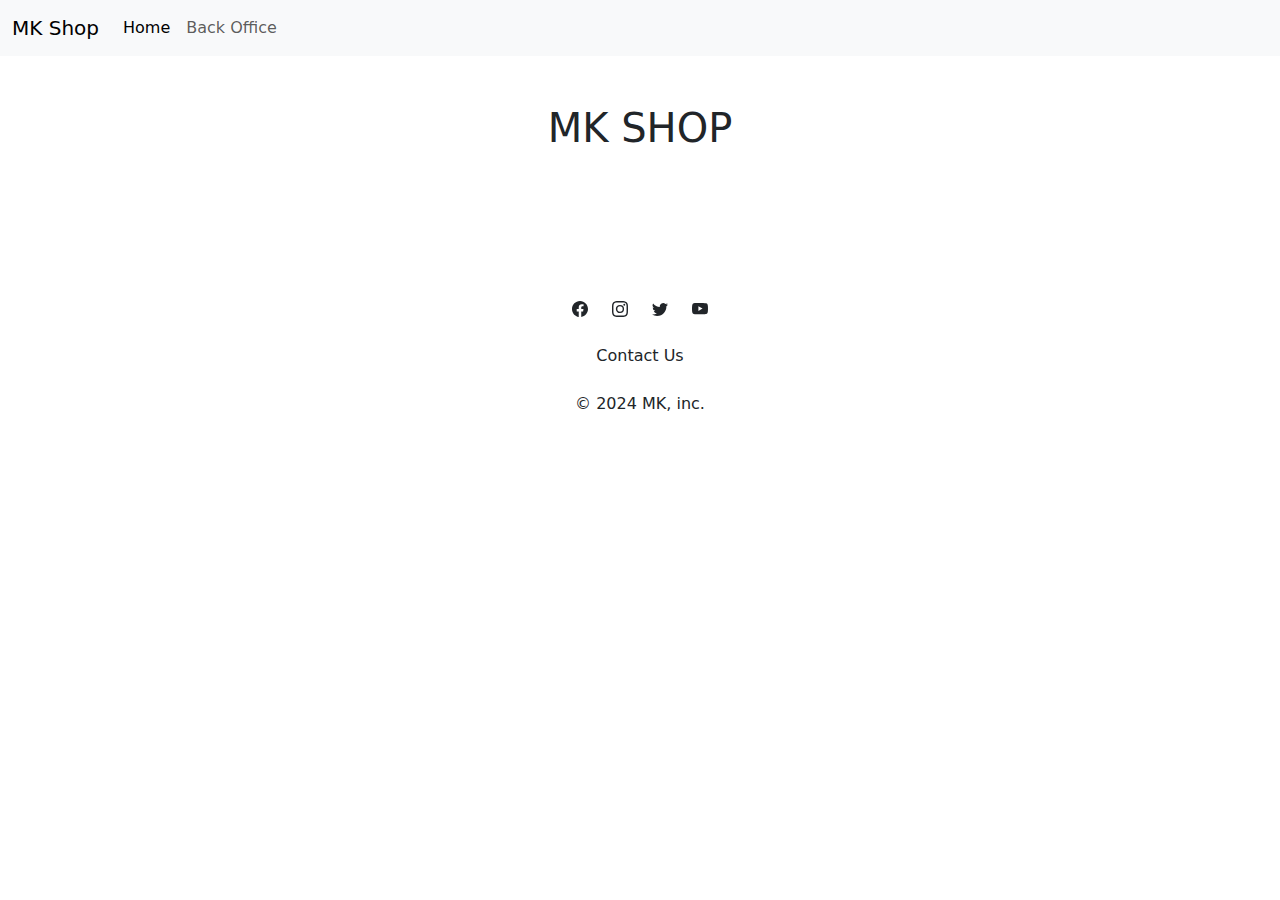
<file: index.html>
<!DOCTYPE html>
<html lang="en">

<head>
    <meta charset="UTF-8">
    <meta name="viewport" content="width=device-width, initial-scale=1.0">
    <link href="https://cdn.jsdelivr.net/npm/bootstrap@5.3.3/dist/css/bootstrap.min.css" rel="stylesheet"
        integrity="sha384-QWTKZyjpPEjISv5WaRU9OFeRpok6YctnYmDr5pNlyT2bRjXh0JMhjY6hW+ALEwIH" crossorigin="anonymous">
    <link rel="stylesheet" href="./css/style.css">
    <title>Marketplace</title>
</head>

<body>

    <header>
        <nav class="navbar navbar-expand-lg bg-body-tertiary">
            <div class="container-fluid">
              <a class="navbar-brand" href="#">MK Shop</a>
              <button class="navbar-toggler" type="button" data-bs-toggle="collapse" data-bs-target="#navbarNav" aria-controls="navbarNav" aria-expanded="false" aria-label="Toggle navigation">
                <span class="navbar-toggler-icon"></span>
              </button>
              <div class="collapse navbar-collapse" id="navbarNav">
                <ul class="navbar-nav">
                  <li class="nav-item">
                    <a class="nav-link active" aria-current="page" href="#">Home</a>
                  </li>
                  <li class="nav-item d-none">
                    <a class="nav-link" href="/product.html">Product</a>
                  </li>
                  <li class="nav-item">
                    <a class="nav-link" href="/backOffice.html">Back Office</a>
                  </li>
                </ul>
              </div>
            </div>
          </nav>
    </header>

    <h1 class="d-flex justify-content-center mt-5">MK SHOP</h1>

    <section>
        <div class="container mt-5">
            <div class="row" id="productsContainer"></div>
        </div>
    </section>

    <footer class="mt-5 container-fluid">

      <div class="container px-5">
      <div class="container p-5">

          <div class="container d-flex justify-content-center">
              <div class="row">
                  <div class="col">
                      <svg xmlns="http://www.w3.org/2000/svg" width="16" height="16" fill="currentColor"
                          class="bi bi-facebook" viewBox="0 0 16 16">
                          <path
                              d="M16 8.049c0-4.446-3.582-8.05-8-8.05C3.58 0-.002 3.603-.002 8.05c0 4.017 2.926 7.347 6.75 7.951v-5.625h-2.03V8.05H6.75V6.275c0-2.017 1.195-3.131 3.022-3.131.876 0 1.791.157 1.791.157v1.98h-1.009c-.993 0-1.303.621-1.303 1.258v1.51h2.218l-.354 2.326H9.25V16c3.824-.604 6.75-3.934 6.75-7.951" />
                      </svg>
                  </div>

                  <div class="col">
                      <svg xmlns="http://www.w3.org/2000/svg" width="16" height="16" fill="currentColor"
                          class="bi bi-instagram" viewBox="0 0 16 16">
                          <path
                              d="M8 0C5.829 0 5.556.01 4.703.048 3.85.088 3.269.222 2.76.42a3.9 3.9 0 0 0-1.417.923A3.9 3.9 0 0 0 .42 2.76C.222 3.268.087 3.85.048 4.7.01 5.555 0 5.827 0 8.001c0 2.172.01 2.444.048 3.297.04.852.174 1.433.372 1.942.205.526.478.972.923 1.417.444.445.89.719 1.416.923.51.198 1.09.333 1.942.372C5.555 15.99 5.827 16 8 16s2.444-.01 3.298-.048c.851-.04 1.434-.174 1.943-.372a3.9 3.9 0 0 0 1.416-.923c.445-.445.718-.891.923-1.417.197-.509.332-1.09.372-1.942C15.99 10.445 16 10.173 16 8s-.01-2.445-.048-3.299c-.04-.851-.175-1.433-.372-1.941a3.9 3.9 0 0 0-.923-1.417A3.9 3.9 0 0 0 13.24.42c-.51-.198-1.092-.333-1.943-.372C10.443.01 10.172 0 7.998 0zm-.717 1.442h.718c2.136 0 2.389.007 3.232.046.78.035 1.204.166 1.486.275.373.145.64.319.92.599s.453.546.598.92c.11.281.24.705.275 1.485.039.843.047 1.096.047 3.231s-.008 2.389-.047 3.232c-.035.78-.166 1.203-.275 1.485a2.5 2.5 0 0 1-.599.919c-.28.28-.546.453-.92.598-.28.11-.704.24-1.485.276-.843.038-1.096.047-3.232.047s-2.39-.009-3.233-.047c-.78-.036-1.203-.166-1.485-.276a2.5 2.5 0 0 1-.92-.598 2.5 2.5 0 0 1-.6-.92c-.109-.281-.24-.705-.275-1.485-.038-.843-.046-1.096-.046-3.233s.008-2.388.046-3.231c.036-.78.166-1.204.276-1.486.145-.373.319-.64.599-.92s.546-.453.92-.598c.282-.11.705-.24 1.485-.276.738-.034 1.024-.044 2.515-.045zm4.988 1.328a.96.96 0 1 0 0 1.92.96.96 0 0 0 0-1.92m-4.27 1.122a4.109 4.109 0 1 0 0 8.217 4.109 4.109 0 0 0 0-8.217m0 1.441a2.667 2.667 0 1 1 0 5.334 2.667 2.667 0 0 1 0-5.334" />
                      </svg>
                  </div>

                  <div class="col">
                      <svg xmlns="http://www.w3.org/2000/svg" width="16" height="16" fill="currentColor"
                          class="bi bi-twitter" viewBox="0 0 16 16">
                          <path
                              d="M5.026 15c6.038 0 9.341-5.003 9.341-9.334q.002-.211-.006-.422A6.7 6.7 0 0 0 16 3.542a6.7 6.7 0 0 1-1.889.518 3.3 3.3 0 0 0 1.447-1.817 6.5 6.5 0 0 1-2.087.793A3.286 3.286 0 0 0 7.875 6.03a9.32 9.32 0 0 1-6.767-3.429 3.29 3.29 0 0 0 1.018 4.382A3.3 3.3 0 0 1 .64 6.575v.045a3.29 3.29 0 0 0 2.632 3.218 3.2 3.2 0 0 1-.865.115 3 3 0 0 1-.614-.057 3.28 3.28 0 0 0 3.067 2.277A6.6 6.6 0 0 1 .78 13.58a6 6 0 0 1-.78-.045A9.34 9.34 0 0 0 5.026 15" />
                      </svg>
                  </div>

                  <div class="col">
                      <svg xmlns="http://www.w3.org/2000/svg" width="16" height="16" fill="currentColor"
                          class="bi bi-youtube" viewBox="0 0 16 16">
                          <path
                              d="M8.051 1.999h.089c.822.003 4.987.033 6.11.335a2.01 2.01 0 0 1 1.415 1.42c.101.38.172.883.22 1.402l.01.104.022.26.008.104c.065.914.073 1.77.074 1.957v.075c-.001.194-.01 1.108-.082 2.06l-.008.105-.009.104c-.05.572-.124 1.14-.235 1.558a2.01 2.01 0 0 1-1.415 1.42c-1.16.312-5.569.334-6.18.335h-.142c-.309 0-1.587-.006-2.927-.052l-.17-.006-.087-.004-.171-.007-.171-.007c-1.11-.049-2.167-.128-2.654-.26a2.01 2.01 0 0 1-1.415-1.419c-.111-.417-.185-.986-.235-1.558L.09 9.82l-.008-.104A31 31 0 0 1 0 7.68v-.123c.002-.215.01-.958.064-1.778l.007-.103.003-.052.008-.104.022-.26.01-.104c.048-.519.119-1.023.22-1.402a2.01 2.01 0 0 1 1.415-1.42c.487-.13 1.544-.21 2.654-.26l.17-.007.172-.006.086-.003.171-.007A100 100 0 0 1 7.858 2zM6.4 5.209v4.818l4.157-2.408z" />
                      </svg>
                  </div>
              </div>
          
          
            </div>

          <div class="container mt-2 d-flex justify-content-center mt-4">
              <div class="row">
                  <div class="col">
                      Contact Us
                  </div>
              </div>
          </div>

         

          <div class="container mt-4 d-flex justify-content-center">
              <div class="row">
                  <div class="col">
                      © 2024 MK, inc.
                  </div>
              </div>
          </div>

      </div>
      </div>
  </footer>




<script src="https://cdn.jsdelivr.net/npm/bootstrap@5.3.3/dist/js/bootstrap.bundle.min.js"
        integrity="sha384-YvpcrYf0tY3lHB60NNkmXc5s9fDVZLESaAA55NDzOxhy9GkcIdslK1eN7N6jIeHz"
        crossorigin="anonymous"></script>
<script src="js/script.js"></script>
</body>

</html>
</file>
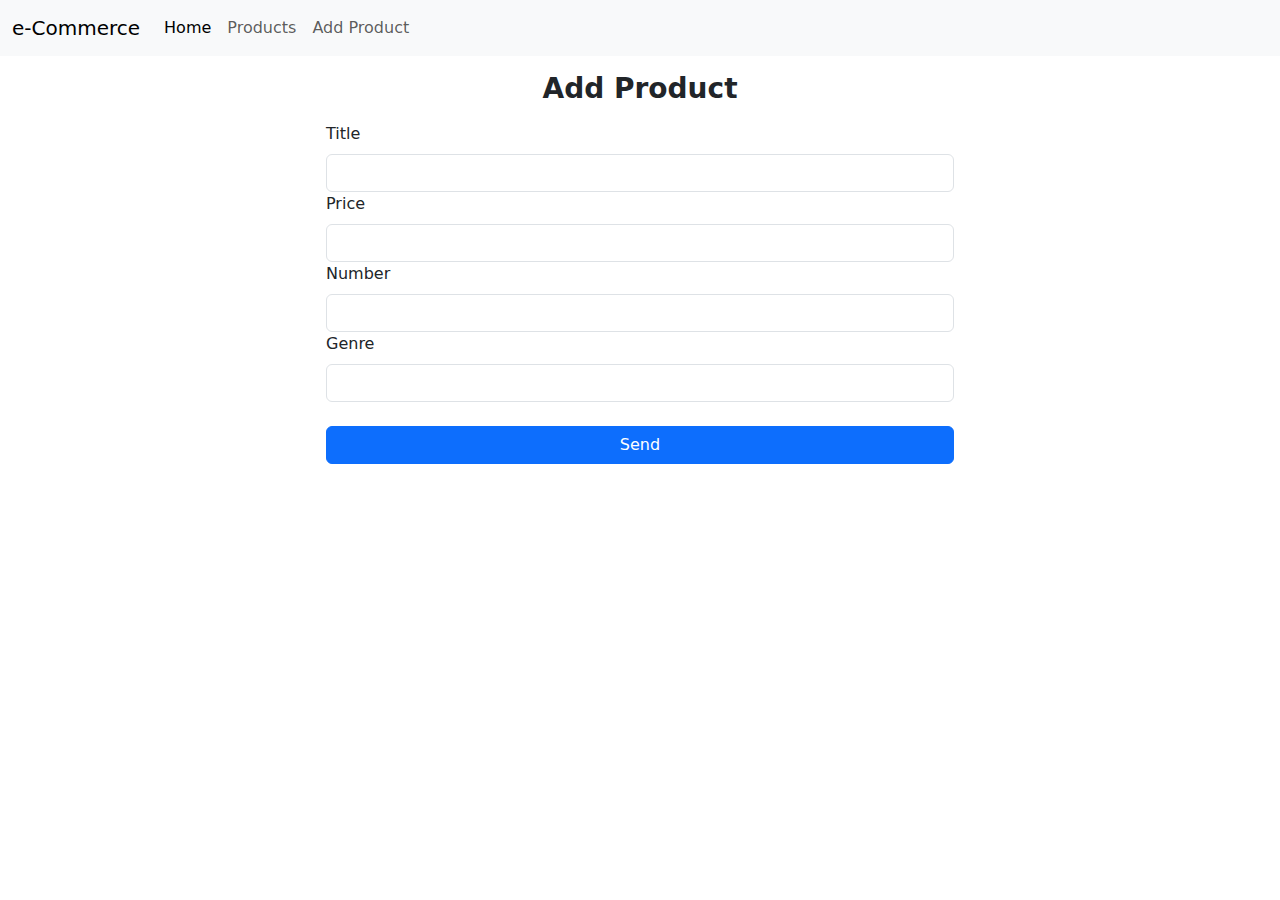
<file: addProduct.html>
<!DOCTYPE html>
<html lang="en">
<head>
    <meta charset="UTF-8">
    <meta name="viewport" content="width=device-width, initial-scale=1.0">
    <title>Add product</title>
    <link href="https://cdn.jsdelivr.net/npm/bootstrap@5.3.3/dist/css/bootstrap.min.css" rel="stylesheet"
        integrity="sha384-QWTKZyjpPEjISv5WaRU9OFeRpok6YctnYmDr5pNlyT2bRjXh0JMhjY6hW+ALEwIH" crossorigin="anonymous">
    <link rel="stylesheet" href="./css/style.css">
</head>
<body>
    <header>
        <nav class="navbar navbar-expand-lg bg-body-tertiary">
            <div class="container-fluid">
                <a class="navbar-brand" href="#">e-Commerce</a>
                <button class="navbar-toggler" type="button" data-bs-toggle="collapse" data-bs-target="#navbarNav"
                    aria-controls="navbarNav" aria-expanded="false" aria-label="Toggle navigation">
                    <span class="navbar-toggler-icon"></span>
                </button>
                <div class="collapse navbar-collapse" id="navbarNav">
                    <ul class="navbar-nav">
                        <li class="nav-item">
                            <a class="nav-link active" aria-current="page" href="/index.html">Home</a>
                        </li>
                        <li class="nav-item">
                            <a class="nav-link" href="/product.html">Products</a>
                        </li>
                        <li class="nav-item">
                            <a class="nav-link" href="#">Add Product</a>
                        </li>
                    </ul>
                </div>
            </div>
        </nav>
    </header>

    <main>
        <h1 class="text-center my-3 fs-3 fw-bold">Add Product</h1>
        <div class="row">
            <form class="col-6 mx-auto d-flex flex-column" onsubmit="handleSubmit(event)">
                <div>
                    <label for="title" class="form-label">Title</label>
                    <input type="text" id="title" class="form-control">
                </div>
                <div>
                    <label for="price" class="form-label">Price</label>
                    <input required type="number" id="price" class="form-control">
                </div>
                <div>
                    <label for="number" class="form-label">Number</label>
                    <input required type="number" id="number" class="form-control">
                </div>
                <div>
                    <label for="time" class="form-label">Genre</label>
                    <input required type="text" id="genre" class="form-control">
                </div>

                <button class="btn btn-primary my-4" type="submit">
                    Send
                </button>
            </form>
        </div>
    </main>

    <script src="https://cdn.jsdelivr.net/npm/bootstrap@5.3.3/dist/js/bootstrap.bundle.min.js"
        integrity="sha384-YvpcrYf0tY3lHB60NNkmXc5s9fDVZLESaAA55NDzOxhy9GkcIdslK1eN7N6jIeHz"
        crossorigin="anonymous"></script>
<script src="js/script.js"></script>
</body>
</html>
</file>
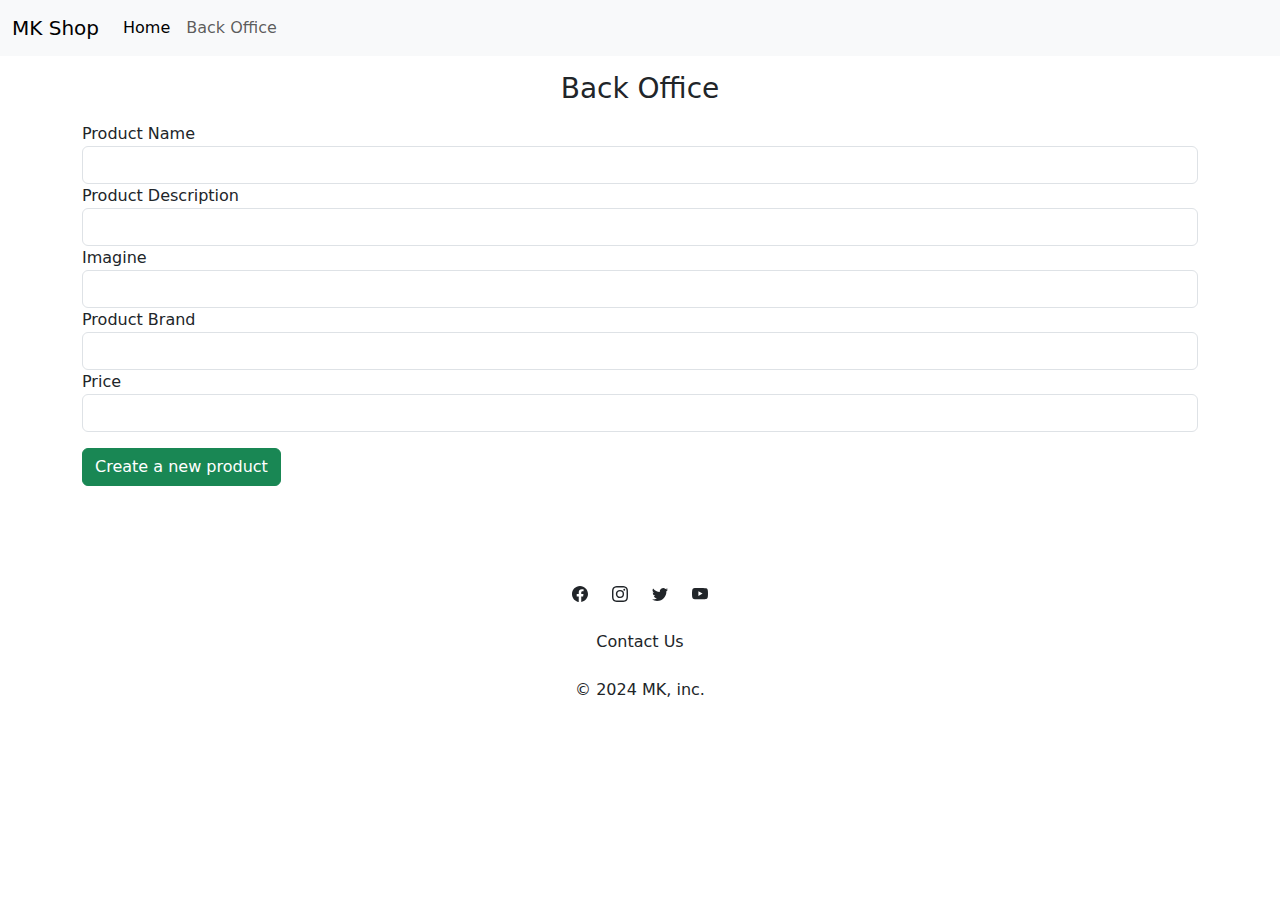
<file: backOffice.html>
<!DOCTYPE html>
<html lang="en">
<head>
    <meta charset="UTF-8">
    <meta name="viewport" content="width=device-width, initial-scale=1.0">
    <title>Marketplace</title>
    <link href="https://cdn.jsdelivr.net/npm/bootstrap@5.3.3/dist/css/bootstrap.min.css" rel="stylesheet"
        integrity="sha384-QWTKZyjpPEjISv5WaRU9OFeRpok6YctnYmDr5pNlyT2bRjXh0JMhjY6hW+ALEwIH" crossorigin="anonymous">
    <link rel="stylesheet" href="./css/style.css">
</head>
<body>
    <header>
        <nav class="navbar navbar-expand-lg bg-body-tertiary">
            <div class="container-fluid">
                <a class="navbar-brand" href="#">MK Shop</a>
                <button class="navbar-toggler" type="button" data-bs-toggle="collapse" data-bs-target="#navbarNav"
                    aria-controls="navbarNav" aria-expanded="false" aria-label="Toggle navigation">
                    <span class="navbar-toggler-icon"></span>
                </button>
                <div class="collapse navbar-collapse" id="navbarNav">
                    <ul class="navbar-nav">
                        <li class="nav-item">
                            <a class="nav-link active" aria-current="page" href="/index.html">Home</a>
                        </li>
                        <li class="nav-item d-none">
                            <a class="nav-link" href="/product.html">Product</a>
                        </li>
                        <li class="nav-item">
                            <a class="nav-link" href="/backOffice.html">Back Office</a>
                        </li>
                    </ul>
                </div>
            </div>
        </nav>
    </header>

    <main>
        <h3 class="text-center my-3">Back Office</h1>
        <div class="container">
            <form>
                <div class="form-group">
                  <label for="name">Product Name</label>
                  <input type="text" class="form-control" id="name" aria-describedby="emailHelp"/>
                </div>
                <div class="form-group">
                  <label for="description">Product Description</label>
                  <input type="text" class="form-control" id="description"/>
                </div>
                <div class="form-group mr-5">
                  <label for="imageUrl">Imagine</label>
                  <input type="text" class="form-control" id="imageUrl" />
                </div>
                  <div class="form-group mr-5">
                    <label for="brand">Product Brand</label>
                    <input type="text" class="form-control" id="brand" />
                  </div>
                  <div class="form-group">
                    <label for="price">Price</label>
                    <input type="number" class="form-control" id="price" />
                </div>
                <button type="button" class="btn btn-success mt-3" id="createBtn">
                  Create a new product
                </button>
                <button type="button" class="btn btn-secondary mt-3" id="editBtn">Edit</button>
                <button type="button" class="btn btn-danger mt-3" id="deleteBtn">Delete</button>
              </form>
        </div>
    </main>

    <footer class="mt-5 container-fluid">

        <div class="container px-5">
        <div class="container p-5">
  
            <div class="container d-flex justify-content-center">
                <div class="row">
                    <div class="col">
                        <svg xmlns="http://www.w3.org/2000/svg" width="16" height="16" fill="currentColor"
                            class="bi bi-facebook" viewBox="0 0 16 16">
                            <path
                                d="M16 8.049c0-4.446-3.582-8.05-8-8.05C3.58 0-.002 3.603-.002 8.05c0 4.017 2.926 7.347 6.75 7.951v-5.625h-2.03V8.05H6.75V6.275c0-2.017 1.195-3.131 3.022-3.131.876 0 1.791.157 1.791.157v1.98h-1.009c-.993 0-1.303.621-1.303 1.258v1.51h2.218l-.354 2.326H9.25V16c3.824-.604 6.75-3.934 6.75-7.951" />
                        </svg>
                    </div>
  
                    <div class="col">
                        <svg xmlns="http://www.w3.org/2000/svg" width="16" height="16" fill="currentColor"
                            class="bi bi-instagram" viewBox="0 0 16 16">
                            <path
                                d="M8 0C5.829 0 5.556.01 4.703.048 3.85.088 3.269.222 2.76.42a3.9 3.9 0 0 0-1.417.923A3.9 3.9 0 0 0 .42 2.76C.222 3.268.087 3.85.048 4.7.01 5.555 0 5.827 0 8.001c0 2.172.01 2.444.048 3.297.04.852.174 1.433.372 1.942.205.526.478.972.923 1.417.444.445.89.719 1.416.923.51.198 1.09.333 1.942.372C5.555 15.99 5.827 16 8 16s2.444-.01 3.298-.048c.851-.04 1.434-.174 1.943-.372a3.9 3.9 0 0 0 1.416-.923c.445-.445.718-.891.923-1.417.197-.509.332-1.09.372-1.942C15.99 10.445 16 10.173 16 8s-.01-2.445-.048-3.299c-.04-.851-.175-1.433-.372-1.941a3.9 3.9 0 0 0-.923-1.417A3.9 3.9 0 0 0 13.24.42c-.51-.198-1.092-.333-1.943-.372C10.443.01 10.172 0 7.998 0zm-.717 1.442h.718c2.136 0 2.389.007 3.232.046.78.035 1.204.166 1.486.275.373.145.64.319.92.599s.453.546.598.92c.11.281.24.705.275 1.485.039.843.047 1.096.047 3.231s-.008 2.389-.047 3.232c-.035.78-.166 1.203-.275 1.485a2.5 2.5 0 0 1-.599.919c-.28.28-.546.453-.92.598-.28.11-.704.24-1.485.276-.843.038-1.096.047-3.232.047s-2.39-.009-3.233-.047c-.78-.036-1.203-.166-1.485-.276a2.5 2.5 0 0 1-.92-.598 2.5 2.5 0 0 1-.6-.92c-.109-.281-.24-.705-.275-1.485-.038-.843-.046-1.096-.046-3.233s.008-2.388.046-3.231c.036-.78.166-1.204.276-1.486.145-.373.319-.64.599-.92s.546-.453.92-.598c.282-.11.705-.24 1.485-.276.738-.034 1.024-.044 2.515-.045zm4.988 1.328a.96.96 0 1 0 0 1.92.96.96 0 0 0 0-1.92m-4.27 1.122a4.109 4.109 0 1 0 0 8.217 4.109 4.109 0 0 0 0-8.217m0 1.441a2.667 2.667 0 1 1 0 5.334 2.667 2.667 0 0 1 0-5.334" />
                        </svg>
                    </div>
  
                    <div class="col">
                        <svg xmlns="http://www.w3.org/2000/svg" width="16" height="16" fill="currentColor"
                            class="bi bi-twitter" viewBox="0 0 16 16">
                            <path
                                d="M5.026 15c6.038 0 9.341-5.003 9.341-9.334q.002-.211-.006-.422A6.7 6.7 0 0 0 16 3.542a6.7 6.7 0 0 1-1.889.518 3.3 3.3 0 0 0 1.447-1.817 6.5 6.5 0 0 1-2.087.793A3.286 3.286 0 0 0 7.875 6.03a9.32 9.32 0 0 1-6.767-3.429 3.29 3.29 0 0 0 1.018 4.382A3.3 3.3 0 0 1 .64 6.575v.045a3.29 3.29 0 0 0 2.632 3.218 3.2 3.2 0 0 1-.865.115 3 3 0 0 1-.614-.057 3.28 3.28 0 0 0 3.067 2.277A6.6 6.6 0 0 1 .78 13.58a6 6 0 0 1-.78-.045A9.34 9.34 0 0 0 5.026 15" />
                        </svg>
                    </div>
  
                    <div class="col">
                        <svg xmlns="http://www.w3.org/2000/svg" width="16" height="16" fill="currentColor"
                            class="bi bi-youtube" viewBox="0 0 16 16">
                            <path
                                d="M8.051 1.999h.089c.822.003 4.987.033 6.11.335a2.01 2.01 0 0 1 1.415 1.42c.101.38.172.883.22 1.402l.01.104.022.26.008.104c.065.914.073 1.77.074 1.957v.075c-.001.194-.01 1.108-.082 2.06l-.008.105-.009.104c-.05.572-.124 1.14-.235 1.558a2.01 2.01 0 0 1-1.415 1.42c-1.16.312-5.569.334-6.18.335h-.142c-.309 0-1.587-.006-2.927-.052l-.17-.006-.087-.004-.171-.007-.171-.007c-1.11-.049-2.167-.128-2.654-.26a2.01 2.01 0 0 1-1.415-1.419c-.111-.417-.185-.986-.235-1.558L.09 9.82l-.008-.104A31 31 0 0 1 0 7.68v-.123c.002-.215.01-.958.064-1.778l.007-.103.003-.052.008-.104.022-.26.01-.104c.048-.519.119-1.023.22-1.402a2.01 2.01 0 0 1 1.415-1.42c.487-.13 1.544-.21 2.654-.26l.17-.007.172-.006.086-.003.171-.007A100 100 0 0 1 7.858 2zM6.4 5.209v4.818l4.157-2.408z" />
                        </svg>
                    </div>
                </div>
            
            
              </div>
  
            <div class="container mt-2 d-flex justify-content-center mt-4">
                <div class="row">
                    <div class="col">
                        Contact Us
                    </div>
                </div>
            </div>
  
           
  
            <div class="container mt-4 d-flex justify-content-center">
                <div class="row">
                    <div class="col">
                        © 2024 MK, inc.
                    </div>
                </div>
            </div>
  
        </div>
        </div>
    </footer>

    <script src="https://cdn.jsdelivr.net/npm/bootstrap@5.3.3/dist/js/bootstrap.bundle.min.js"
        integrity="sha384-YvpcrYf0tY3lHB60NNkmXc5s9fDVZLESaAA55NDzOxhy9GkcIdslK1eN7N6jIeHz"
        crossorigin="anonymous"></script>
<script src="js/backOffice.js"></script>
</body>
</html>
</file>
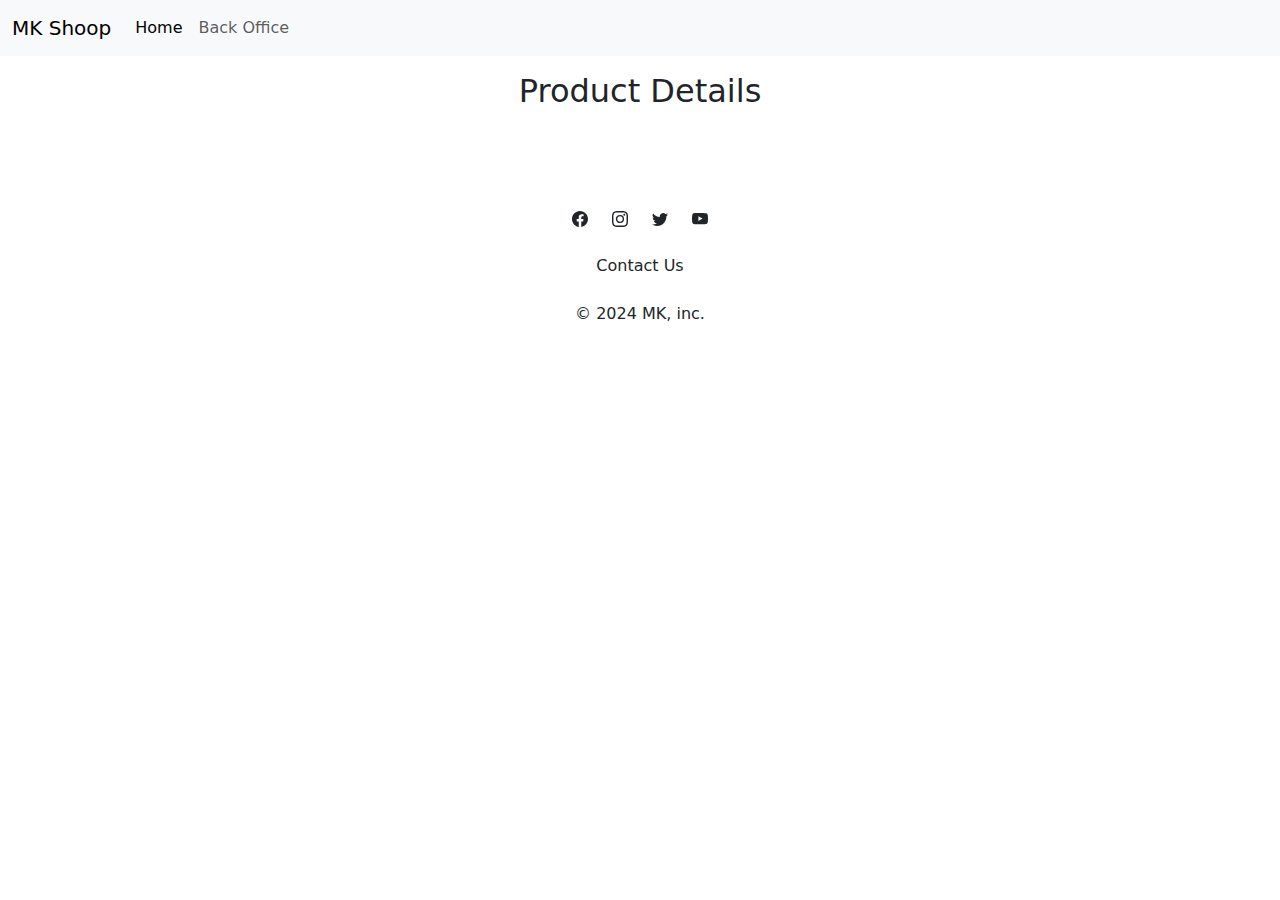
<file: product.html>
<!DOCTYPE html>
<html lang="en">

<head>
    <meta charset="UTF-8">
    <meta name="viewport" content="width=device-width, initial-scale=1.0">
    <title>Product</title>
    <link href="https://cdn.jsdelivr.net/npm/bootstrap@5.3.3/dist/css/bootstrap.min.css" rel="stylesheet"
        integrity="sha384-QWTKZyjpPEjISv5WaRU9OFeRpok6YctnYmDr5pNlyT2bRjXh0JMhjY6hW+ALEwIH" crossorigin="anonymous">
    <link rel="stylesheet" href="./css/style.css">
</head>

<body>
    <header>
        <nav class="navbar navbar-expand-lg bg-body-tertiary">
            <div class="container-fluid">
                <a class="navbar-brand" href="#">MK Shoop</a>
                <button class="navbar-toggler" type="button" data-bs-toggle="collapse" data-bs-target="#navbarNav"
                    aria-controls="navbarNav" aria-expanded="false" aria-label="Toggle navigation">
                    <span class="navbar-toggler-icon"></span>
                </button>
                <div class="collapse navbar-collapse" id="navbarNav">
                    <ul class="navbar-nav">
                        <li class="nav-item">
                            <a class="nav-link active" aria-current="page" href="/index.html">Home</a>
                        </li>
                        <li class="nav-item d-none">
                            <a class="nav-link" href="/product.html">Product</a>
                        </li>
                        <li class="nav-item">
                            <a class="nav-link" href="/backOffice.html">Back Office</a>
                        </li>
                    </ul>
                </div>
            </div>
        </nav>
    </header>

    <main>
        
        <h2 class="d-flex justify-content-center mt-3">Product Details</h2>
        <div id="productContainer">

        </div>
    </main>

    <footer class="mt-5 container-fluid">

        <div class="container px-5">
        <div class="container p-5">
  
            <div class="container d-flex justify-content-center">
                <div class="row">
                    <div class="col">
                        <svg xmlns="http://www.w3.org/2000/svg" width="16" height="16" fill="currentColor"
                            class="bi bi-facebook" viewBox="0 0 16 16">
                            <path
                                d="M16 8.049c0-4.446-3.582-8.05-8-8.05C3.58 0-.002 3.603-.002 8.05c0 4.017 2.926 7.347 6.75 7.951v-5.625h-2.03V8.05H6.75V6.275c0-2.017 1.195-3.131 3.022-3.131.876 0 1.791.157 1.791.157v1.98h-1.009c-.993 0-1.303.621-1.303 1.258v1.51h2.218l-.354 2.326H9.25V16c3.824-.604 6.75-3.934 6.75-7.951" />
                        </svg>
                    </div>
  
                    <div class="col">
                        <svg xmlns="http://www.w3.org/2000/svg" width="16" height="16" fill="currentColor"
                            class="bi bi-instagram" viewBox="0 0 16 16">
                            <path
                                d="M8 0C5.829 0 5.556.01 4.703.048 3.85.088 3.269.222 2.76.42a3.9 3.9 0 0 0-1.417.923A3.9 3.9 0 0 0 .42 2.76C.222 3.268.087 3.85.048 4.7.01 5.555 0 5.827 0 8.001c0 2.172.01 2.444.048 3.297.04.852.174 1.433.372 1.942.205.526.478.972.923 1.417.444.445.89.719 1.416.923.51.198 1.09.333 1.942.372C5.555 15.99 5.827 16 8 16s2.444-.01 3.298-.048c.851-.04 1.434-.174 1.943-.372a3.9 3.9 0 0 0 1.416-.923c.445-.445.718-.891.923-1.417.197-.509.332-1.09.372-1.942C15.99 10.445 16 10.173 16 8s-.01-2.445-.048-3.299c-.04-.851-.175-1.433-.372-1.941a3.9 3.9 0 0 0-.923-1.417A3.9 3.9 0 0 0 13.24.42c-.51-.198-1.092-.333-1.943-.372C10.443.01 10.172 0 7.998 0zm-.717 1.442h.718c2.136 0 2.389.007 3.232.046.78.035 1.204.166 1.486.275.373.145.64.319.92.599s.453.546.598.92c.11.281.24.705.275 1.485.039.843.047 1.096.047 3.231s-.008 2.389-.047 3.232c-.035.78-.166 1.203-.275 1.485a2.5 2.5 0 0 1-.599.919c-.28.28-.546.453-.92.598-.28.11-.704.24-1.485.276-.843.038-1.096.047-3.232.047s-2.39-.009-3.233-.047c-.78-.036-1.203-.166-1.485-.276a2.5 2.5 0 0 1-.92-.598 2.5 2.5 0 0 1-.6-.92c-.109-.281-.24-.705-.275-1.485-.038-.843-.046-1.096-.046-3.233s.008-2.388.046-3.231c.036-.78.166-1.204.276-1.486.145-.373.319-.64.599-.92s.546-.453.92-.598c.282-.11.705-.24 1.485-.276.738-.034 1.024-.044 2.515-.045zm4.988 1.328a.96.96 0 1 0 0 1.92.96.96 0 0 0 0-1.92m-4.27 1.122a4.109 4.109 0 1 0 0 8.217 4.109 4.109 0 0 0 0-8.217m0 1.441a2.667 2.667 0 1 1 0 5.334 2.667 2.667 0 0 1 0-5.334" />
                        </svg>
                    </div>
  
                    <div class="col">
                        <svg xmlns="http://www.w3.org/2000/svg" width="16" height="16" fill="currentColor"
                            class="bi bi-twitter" viewBox="0 0 16 16">
                            <path
                                d="M5.026 15c6.038 0 9.341-5.003 9.341-9.334q.002-.211-.006-.422A6.7 6.7 0 0 0 16 3.542a6.7 6.7 0 0 1-1.889.518 3.3 3.3 0 0 0 1.447-1.817 6.5 6.5 0 0 1-2.087.793A3.286 3.286 0 0 0 7.875 6.03a9.32 9.32 0 0 1-6.767-3.429 3.29 3.29 0 0 0 1.018 4.382A3.3 3.3 0 0 1 .64 6.575v.045a3.29 3.29 0 0 0 2.632 3.218 3.2 3.2 0 0 1-.865.115 3 3 0 0 1-.614-.057 3.28 3.28 0 0 0 3.067 2.277A6.6 6.6 0 0 1 .78 13.58a6 6 0 0 1-.78-.045A9.34 9.34 0 0 0 5.026 15" />
                        </svg>
                    </div>
  
                    <div class="col">
                        <svg xmlns="http://www.w3.org/2000/svg" width="16" height="16" fill="currentColor"
                            class="bi bi-youtube" viewBox="0 0 16 16">
                            <path
                                d="M8.051 1.999h.089c.822.003 4.987.033 6.11.335a2.01 2.01 0 0 1 1.415 1.42c.101.38.172.883.22 1.402l.01.104.022.26.008.104c.065.914.073 1.77.074 1.957v.075c-.001.194-.01 1.108-.082 2.06l-.008.105-.009.104c-.05.572-.124 1.14-.235 1.558a2.01 2.01 0 0 1-1.415 1.42c-1.16.312-5.569.334-6.18.335h-.142c-.309 0-1.587-.006-2.927-.052l-.17-.006-.087-.004-.171-.007-.171-.007c-1.11-.049-2.167-.128-2.654-.26a2.01 2.01 0 0 1-1.415-1.419c-.111-.417-.185-.986-.235-1.558L.09 9.82l-.008-.104A31 31 0 0 1 0 7.68v-.123c.002-.215.01-.958.064-1.778l.007-.103.003-.052.008-.104.022-.26.01-.104c.048-.519.119-1.023.22-1.402a2.01 2.01 0 0 1 1.415-1.42c.487-.13 1.544-.21 2.654-.26l.17-.007.172-.006.086-.003.171-.007A100 100 0 0 1 7.858 2zM6.4 5.209v4.818l4.157-2.408z" />
                        </svg>
                    </div>
                </div>
            
            
              </div>
  
            <div class="container mt-2 d-flex justify-content-center mt-4">
                <div class="row">
                    <div class="col">
                        Contact Us
                    </div>
                </div>
            </div>
  
           
  
            <div class="container mt-4 d-flex justify-content-center">
                <div class="row">
                    <div class="col">
                        © 2024 MK, inc.
                    </div>
                </div>
            </div>
  
        </div>
        </div>
    </footer>

    <script src="https://cdn.jsdelivr.net/npm/bootstrap@5.3.3/dist/js/bootstrap.bundle.min.js"
        integrity="sha384-YvpcrYf0tY3lHB60NNkmXc5s9fDVZLESaAA55NDzOxhy9GkcIdslK1eN7N6jIeHz"
        crossorigin="anonymous"></script>
    <script src="js/product.js"></script>
</body>

</html>
</file>
<file: css/style.css>
.productImg{
   width: 100%;
   max-width: 350px;
   border-radius: 10px;
   object-fit: cover;
}

@media screen and (max-width: 767px) {
   .productImg{
      max-height: 300px;
      max-width: 280px;
      object-fit: cover;
      border-radius: 10px;
   }

   .productContainer{
      display: flex;
      flex-direction: column;
      text-align: center;
      margin-bottom: 30px;
   }
}
</file>
